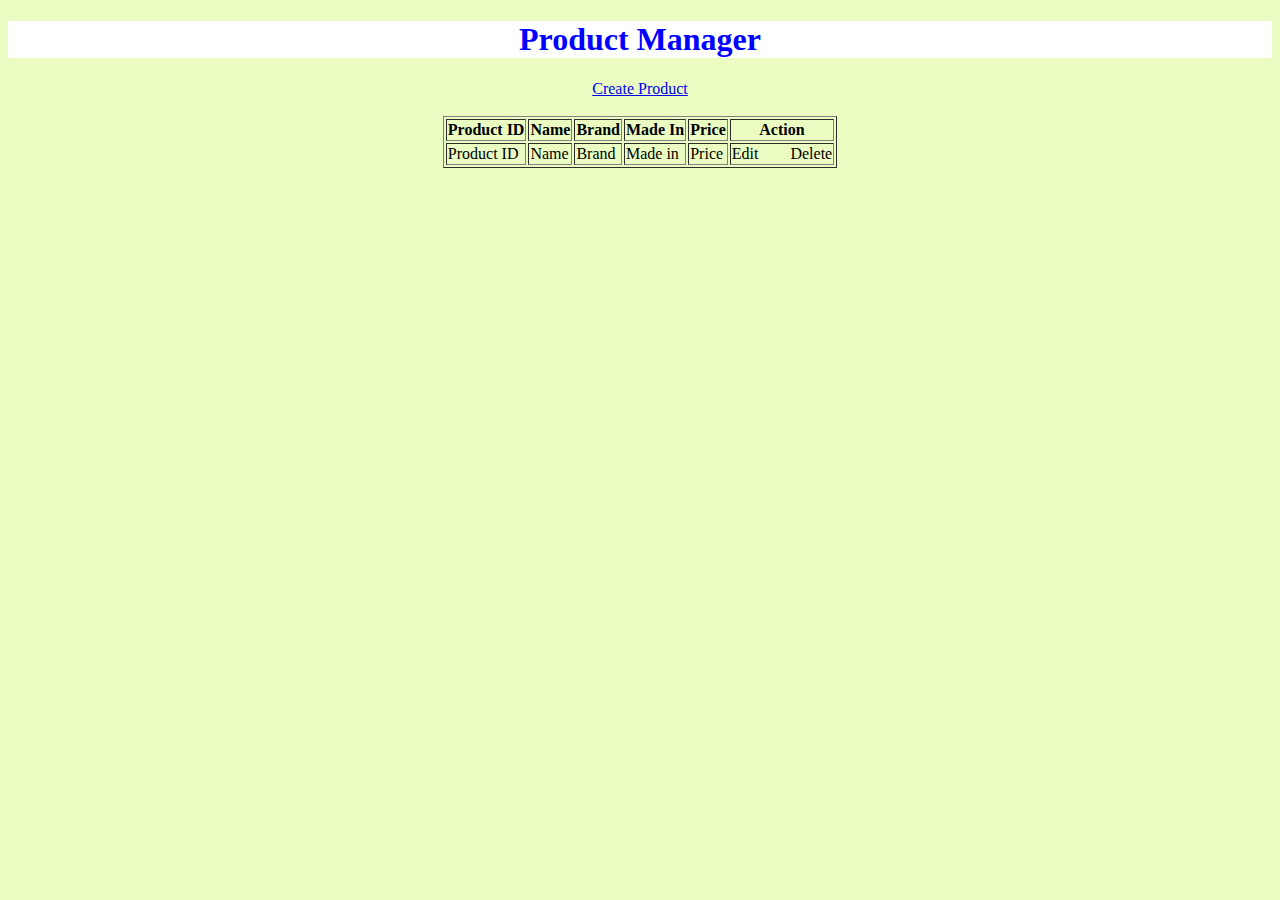
<file: src/main/resources/templates/index.html>
<!DOCTYPE html>
<html xmlns:th="http://www.thymeleaf.org">
<head>
<link rel = "stylesheet" type = "text/css" href= "style.css" />
<meta charset="ISO-8859-1">
<title>Product Manager</title>
<style type="text/css">
body{
background-color: #eafcc2;
padding: 0px 0px 0px 0px;
}
h1{
color:blue;
background-color: white;
}

</style>
</head>
<body>
<div align="center" cellpadding="10">
<h1> Product Manager </h1>
<a href="new">Create Product</a>
<br>
</br>
<table border="1">
<thead>
<tr>
<th>Product ID</th>
<th>Name</th>
<th>Brand</th>
<th>Made In</th>
<th>Price</th>
<th>Action</th>
</tr>
</thead>
<tbody>
<tr th:each="product : ${listProducts}">
     <td th:text="${product.id}">Product ID </td>
      <td th:text="${product.name}">Name </td>
       <td th:text="${product.brand}">Brand</td>
        <td th:text="${product.madein}">Made in</td>
         <td th:text="${product.price}">Price </td>
         <td>
         <a th:href="@{'/edit/' + ${product.id}}">Edit</a>
          &nbsp;&nbsp;&nbsp;&nbsp;&nbsp;&nbsp;
         <a th:href="@{'/delete/' + ${product.id}}">Delete</a>
         </td>
          </tr>
          
</tbody>
</table>
</div>
</body>
</html>
</file>
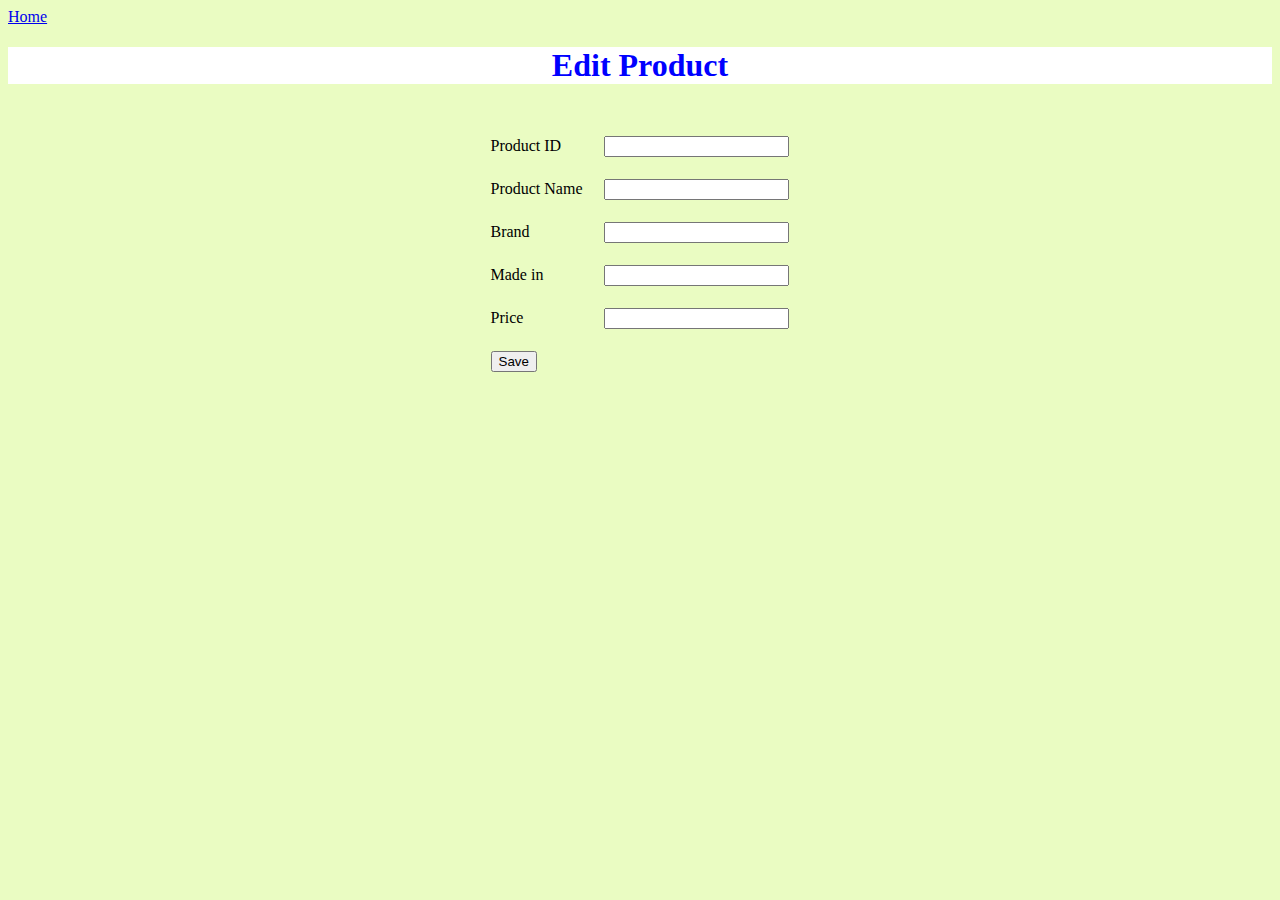
<file: src/main/resources/templates/edit_product.html>
<!DOCTYPE html>
<html xmlns:th="http://www.thymeleaf.org">
<head>
<meta charset="ISO-8859-1">
<title>Edit Product </title>
<style type="text/css">
body{
background-color: #eafcc2;
padding: 0px 0px 0px 0px;
}
h1{
color:blue;
background-color: white;
}

</style>
</head>
<body>
<div align="left"> <a href="http://localhost:8080/">Home</a></div>
<div align="center">
<h1>Edit Product</h1>
<br/>
<form action="#" th:action="@{/save}" th:object="${product}" method="post"> 
<table border="0" cellpadding="10">
<tr>
<td> Product ID</td>
<td><input type="text" th:field="*{id}" readonly="readonly"/>  </td>
</tr>
<tr>
<td> Product Name</td>
<td><input type="text" th:field="*{name}"/>  </td>
</tr>
<tr>
<td> Brand</td>
<td><input type="text" th:field="*{brand}"/>  </td>
</tr>
<tr>
<td> Made in</td>
<td><input type="text" th:field="*{madein}"/>  </td>
</tr>
<tr>
<td> Price</td>
<td><input type="text" th:field="*{price}"/>  </td>
</tr>
<tr>
<td colspan="2"> <button type="submit">Save</button>
</td>
</tr>
</table>
 </form>
</div>
</body>
</html>
</file>
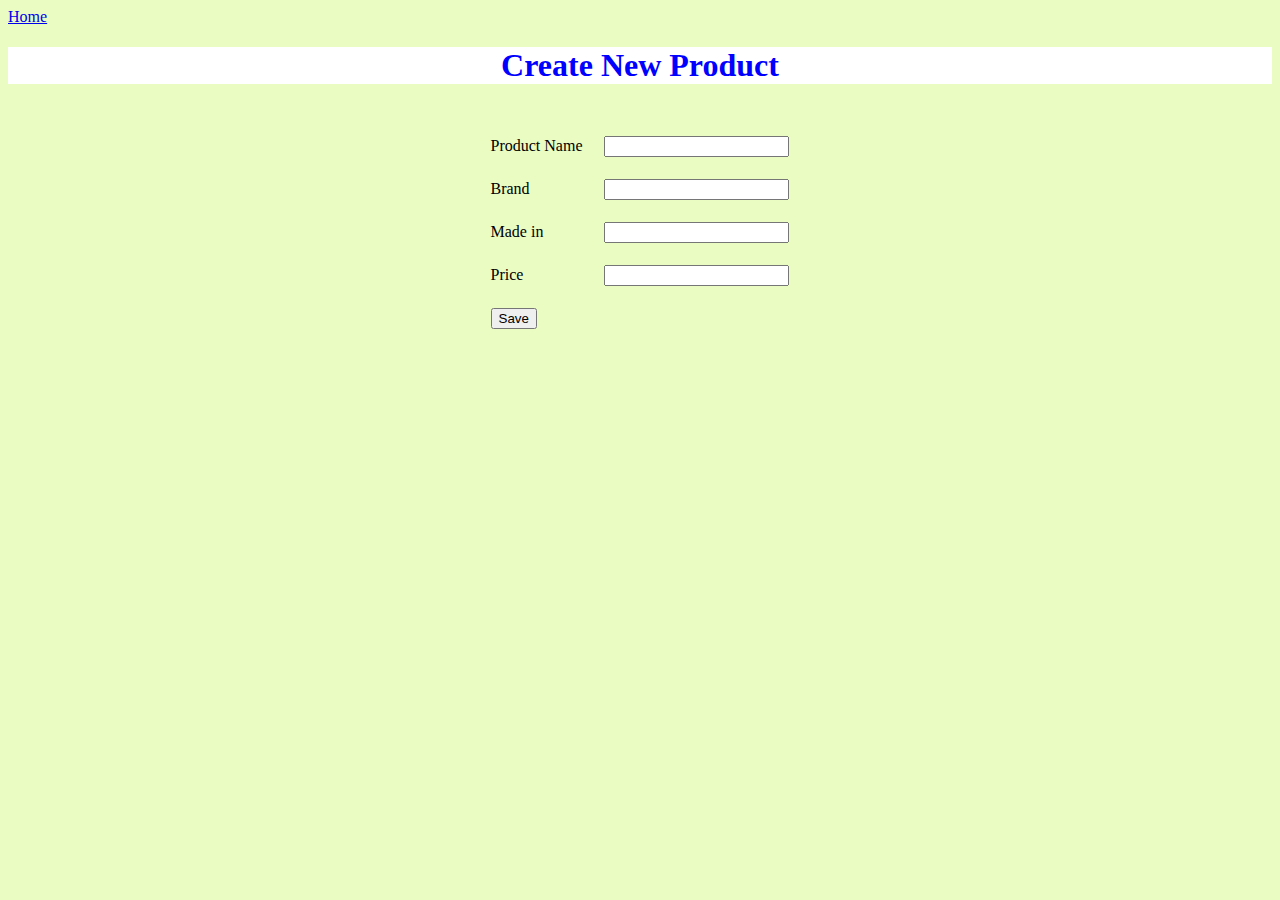
<file: src/main/resources/templates/new_Product.html>
<!DOCTYPE html>
<html xmlns:th="http://www.thymeleaf.org">
<head>
<link rel = "stylesheet" type = "text/css" href = "style.css" />
<meta charset="ISO-8859-1">
<title>Create New Product </title>
<style type="text/css">
body{
background-color: #eafcc2;
padding: 0px 0px 0px 0px;
}
h1{
color:blue;
background-color: white;
vlink:white;
alink: blue;
hover: yellow;
}

</style>
</head>
<body>
<div align="left"> <a href="http://localhost:8081">Home</a></div>
<div align="center">
<h1>Create New Product</h1>
<br/>
<form action="#" th:action="@{/save}" th:object="${product}" method="post"> 
<table border="0"cellpadding="10">
<tr>
<td> Product Name</td>
<td><input type="text" th:field="*{name}"/>  </td>
</tr>
<tr>
<td> Brand</td>
<td><input type="text" th:field="*{brand}"/>  </td>
</tr>
<tr>
<td> Made in</td>
<td><input type="text" th:field="*{madein}"/>  </td>
</tr>
<tr>
<td> Price</td>
<td><input type="text" th:field="*{price}"/>  </td>
</tr>
<tr>
<td colspan="2"> <button type="submit">Save</button>
</td>
</tr>
</table>
 </form>
</div>
</body>
</html>
</file>
<file: src/main/resources/templates/style.css>
body {
	
	background-color: coral;
}

h1{
	background-color: green;
	
}
</file>
